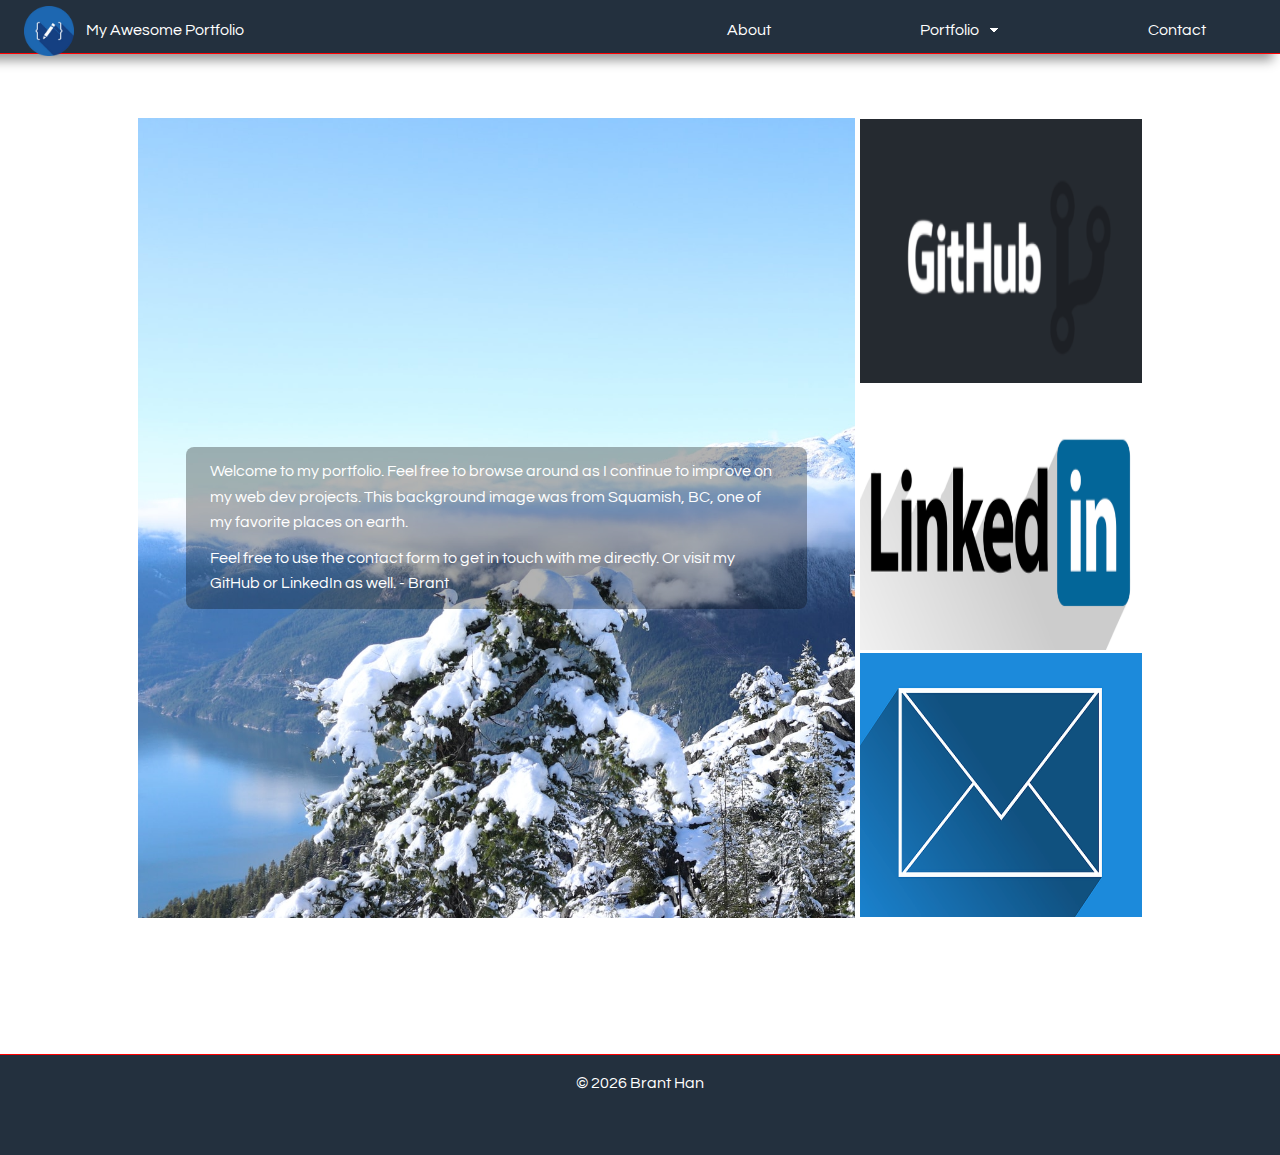
<file: index.html>
<!doctype html>

<html lang="en">
<head>
  <!-- Google tag (gtag.js) -->
<script async src="https://www.googletagmanager.com/gtag/js?id=G-DSYFLC7BNP"></script>
<script>
  window.dataLayer = window.dataLayer || [];
  function gtag(){dataLayer.push(arguments);}
  gtag('js', new Date());

  gtag('config', 'G-DSYFLC7BNP');
</script>
  <meta charset="utf-8">

  <title>My Awesome Portfolio</title>
  <meta name="description" content="The HTML5 Herald">
  <meta name="author" content="SitePoint">
  <link rel="stylesheet" type = "text/css" href="./assets/css/reset.css">
  <link rel="stylesheet" type = "text/css" href="./assets/css/style.css">
<link rel="preconnect" href="https://fonts.gstatic.com">
<link href="https://fonts.googleapis.com/css2?family=Questrial&display=swap" rel="stylesheet">
<script src="https://ajax.googleapis.com/ajax/libs/jquery/3.5.1/jquery.min.js"></script>

</head>

<body>
<nav>
      <div class="nav-center">
        <div class="left"><span><a href="index.html"><img alt="" style="margin-right:12px;position:relative;top:6px" src="./assets/images/code (2).png" width="50px"></a></span><a href="index.html" style="text-decoration:none"><h4 style="font-family: 'Questrial', sans-serif;">My Awesome Portfolio</h4></a></div>
        <div class="right"><ul class="nav-links">
          <li><a href="about.html" style="text-decoration:none;font-family: 'Questrial', sans-serif;">About</a></li>
          <div id="drop-port">
          <li><a href="#" id="portfolio" style="text-decoration:none;font-family: 'Questrial', sans-serif;">Portfolio</a><span><img alt="" style="margin-left:10px;" src="./assets/images/white-dropdown-small.png"></span></li>
          <div class="dropdown">
<ul class="no-bullets">
<li><a href="page1.html">Page 1</a></li>
<li><a href="page2.html">Page 2</a></li>
<li style="display:none;"><a href="page3.html">Page 3</li></a>
</ul>
</div>
</div>
<li><a href="contact.html" style="text-decoration:none;font-family: 'Questrial', sans-serif;">Contact</a></li>
        </ul>
</div>
      </div>
    </nav>
   <div class="wrapper">
<div class="mini-wrapper">
    <div class="lefty"><div id="instruc" style="display: block;">

    
<p style="line-height: 1.6;">Welcome to my portfolio. Feel free to browse around as I continue to improve on my web dev projects. This background image was from Squamish, BC, one of my favorite places on earth.</p>
    <p style="margin-top:10px;line-height: 1.6;">Feel free to use the contact form to get in touch with me directly. Or visit my GitHub or LinkedIn as well. - Brant</p>
    </div></div>
   <div class="righty">
    <div class="stacked"><a href="https://github.com/monsterreh2b" target="_blank"><img alt="" class="item1" height="100%" src="./assets/images/github.png" width="100%"></a></div>
    <div class="linked"><a href="https://www.linkedin.com/in/brant-han-76862a4" target="_blank"><img alt="" class="item1" height="100%" src="./assets/images/linkedin.png" width="100%"></a></div>
    <div class="email"><a href="./contact.html"><img alt="" class="item1" height="100%" src="./assets/images/email.png" width="100%"></a></div>
</div>
    
    </div>
</div>
    <div class="footer"><p class="footy">© <span id="year">2020</span> Brant Han</p>

  <!-- JS before /body -->
  <script>
  window.onload = function(){
var date = new Date().getFullYear();
document.getElementById("year").innerHTML = date;
}
  </script></div>
  <script src="./script/app.js"></script>
</body>
</html>
</file>
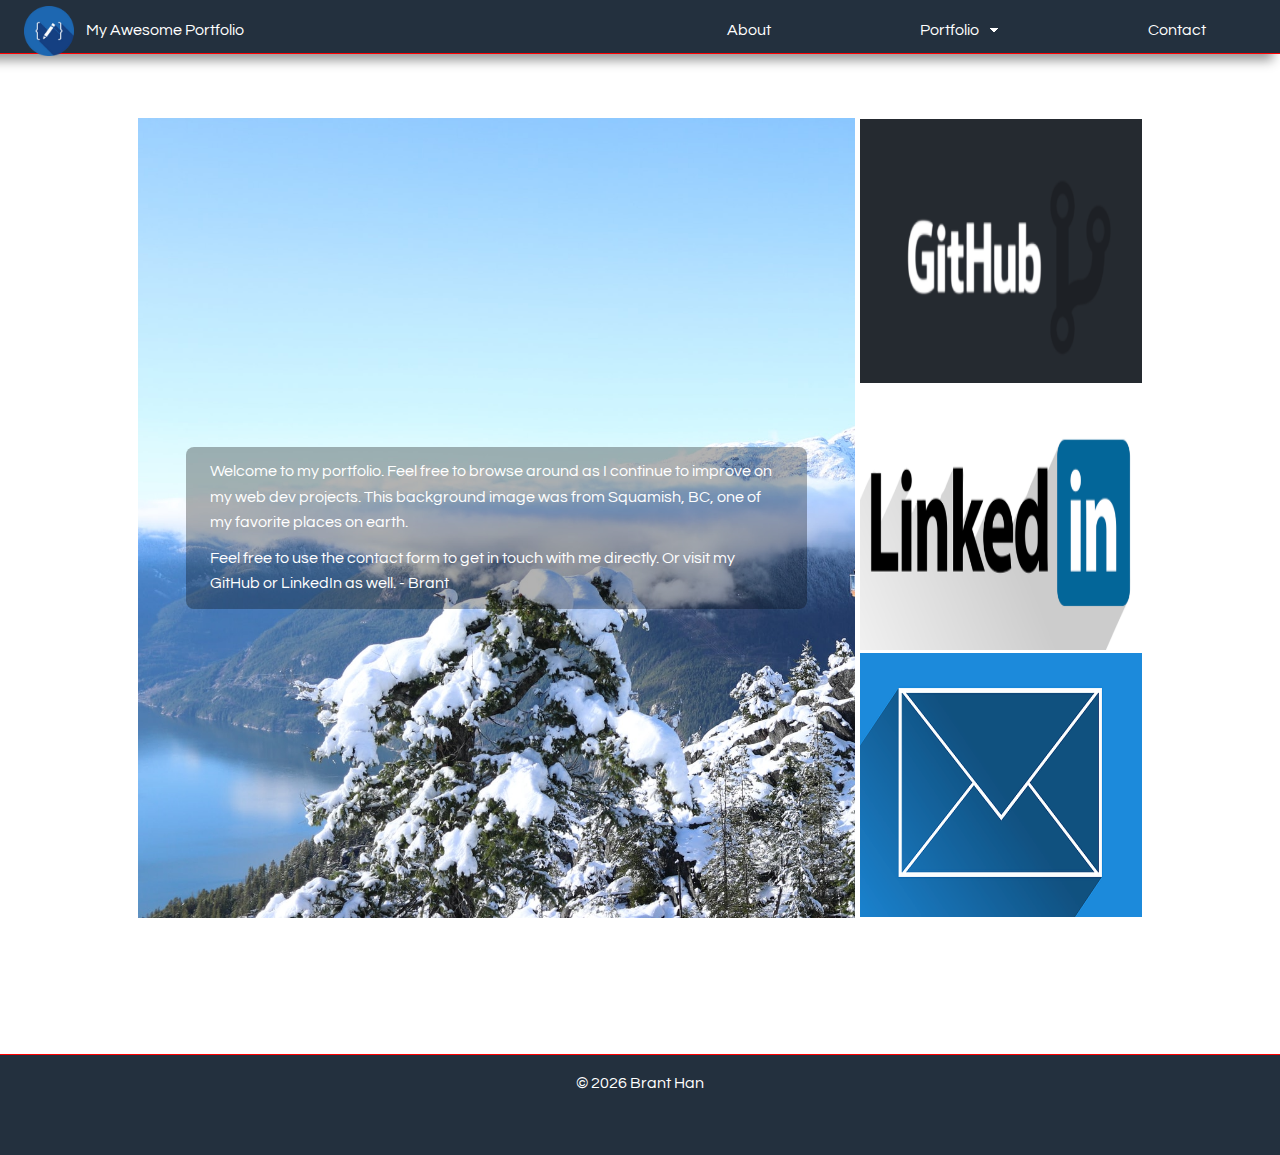
<file: about.html>
<!doctype html>

<html lang="en">
<head>
  <!-- Google tag (gtag.js) -->
<script async src="https://www.googletagmanager.com/gtag/js?id=G-DSYFLC7BNP"></script>
<script>
  window.dataLayer = window.dataLayer || [];
  function gtag(){dataLayer.push(arguments);}
  gtag('js', new Date());

  gtag('config', 'G-DSYFLC7BNP');
</script>
  <meta charset="utf-8">

  <title>My Awesome Portfolio</title>
  <meta name="description" content="The HTML5 Herald">
  <meta name="author" content="SitePoint">
  <link rel="stylesheet" type = "text/css" href="./assets/css/reset.css">
  <link rel="stylesheet" type = "text/css" href="./assets/css/style.css">
<link rel="preconnect" href="https://fonts.gstatic.com">
<link href="https://fonts.googleapis.com/css2?family=Questrial&display=swap" rel="stylesheet">
<script src="https://ajax.googleapis.com/ajax/libs/jquery/3.5.1/jquery.min.js"></script>

</head>

<body>
<nav>
      <div class="nav-center">
        <div class="left"><span><a href="index.html"><img alt="" style="margin-right:12px;position:relative;top:6px" src="./assets/images/code (2).png" width="50px"></a></span><a href="index.html" style="text-decoration:none"><h4 style="font-family: 'Questrial', sans-serif;">My Awesome Portfolio</h4></a></div>
        <div class="right"><ul class="nav-links">
          <li><a href="about.html" style="text-decoration:none;font-family: 'Questrial', sans-serif;">About</a></li>
          <div id="drop-port">
          <li><a href="#" id="portfolio" style="text-decoration:none;font-family: 'Questrial', sans-serif;">Portfolio</a><span><img alt="" style="margin-left:10px;" src="./assets/images/white-dropdown-small.png"></span></li>
          <div class="dropdown">
<ul class="no-bullets">
<li><a href="page1.html">Page 1</a></li>
<li><a href="page2.html">Page 2</a></li>
<li style="display:none;"><a href="page3.html">Page 3</li></a>
</ul>
</div>
</div>
<li><a href="contact.html" style="text-decoration:none;font-family: 'Questrial', sans-serif;">Contact</a></li>
        </ul>
</div>
      </div>
    </nav>
    <div class="wrapper">
<div class="mini-wrapper">
    <div class="lefty"><div id="instruc" style="display: block;">

    
<p style="line-height: 1.6;">Welcome to my portfolio. Feel free to browse around as I continue to improve on my web dev projects. This background image was from Squamish, BC, one of my favorite places on earth.</p>
    <p style="margin-top:10px;line-height: 1.6;">Feel free to use the contact form to get in touch with me directly. Or visit my GitHub or LinkedIn as well. - Brant</p>
    </div></div>
    <div class="righty">
    <div class="stacked"><a href="https://github.com/monsterreh2b" target="_blank"><img alt="" class="item1" height="100%" src="./assets/images/github.png" width="100%"></a></div>
    <div class="linked"><a href="https://www.linkedin.com/in/brant-han-76862a4" target="_blank"><img alt="" class="item1" height="100%" src="./assets/images/linkedin.png" width="100%"></a></div>
    <div class="email"><a href="./contact.html"><img alt="" class="item1" height="100%" src="./assets/images/email.png" width="100%"></a></div>
</div>
    </div>
</div>
    <div class="footer"><p class="footy">© <span id="year">2020</span> Brant Han</p>

  <!-- JS before /body -->
  <script>
  window.onload = function(){
var date = new Date().getFullYear();
document.getElementById("year").innerHTML = date;
}
  </script></div>
  <script src="./script/app.js"></script>
</body>
</html>
</file>
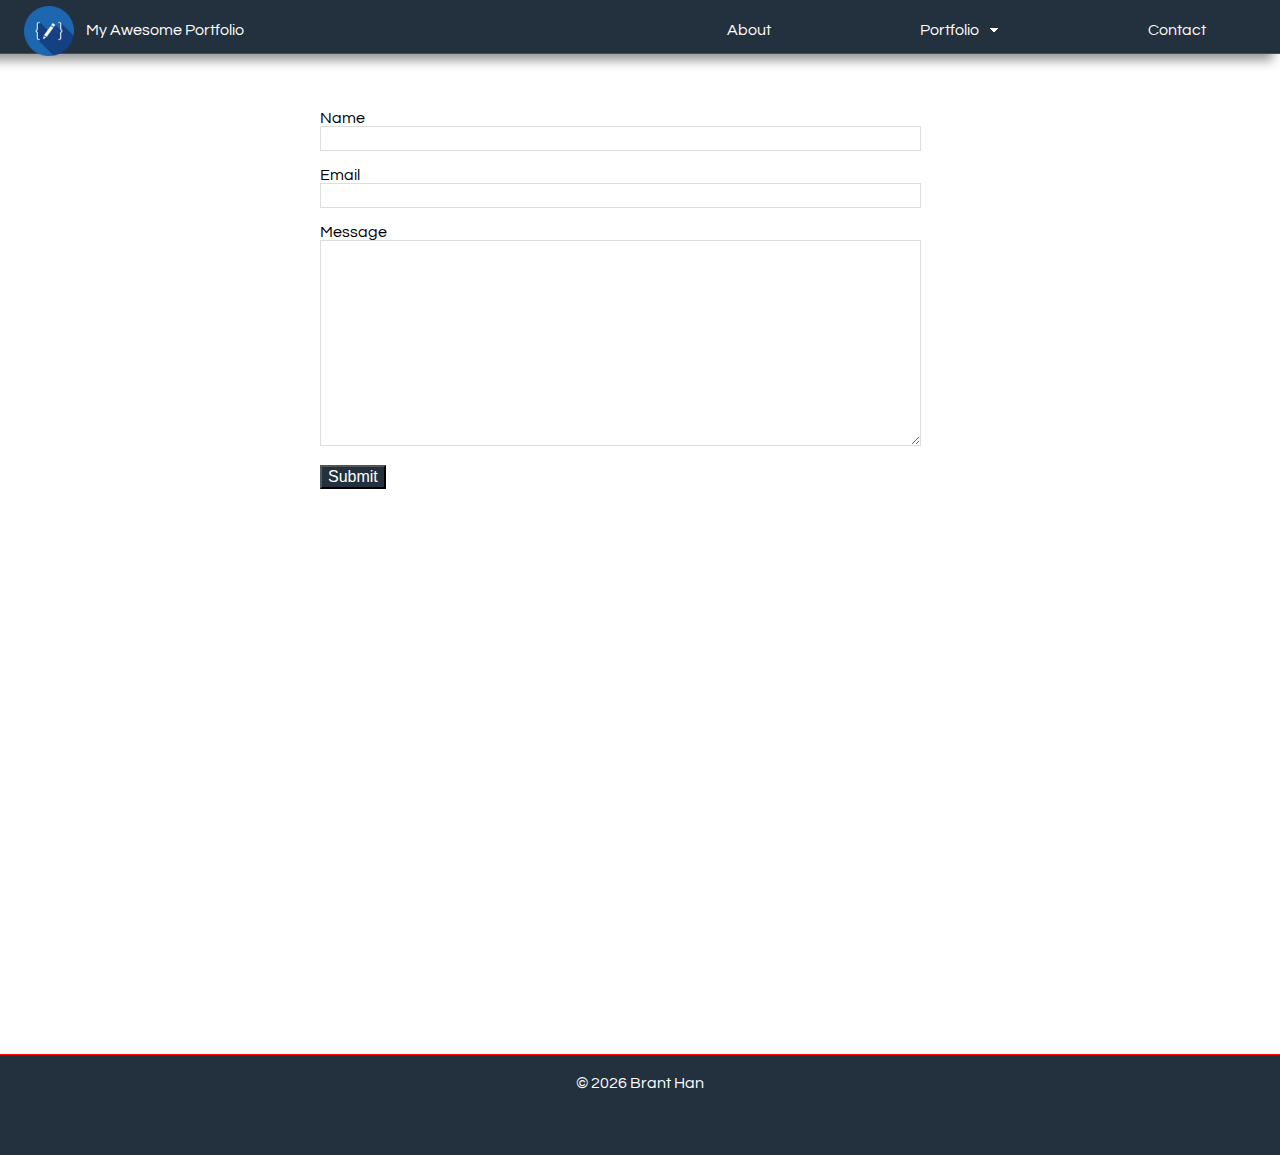
<file: contact.html>
<!doctype html>

<html lang="en">
<head>
  <!-- Google tag (gtag.js) -->
<script async src="https://www.googletagmanager.com/gtag/js?id=G-DSYFLC7BNP"></script>
<script>
  window.dataLayer = window.dataLayer || [];
  function gtag(){dataLayer.push(arguments);}
  gtag('js', new Date());

  gtag('config', 'G-DSYFLC7BNP');
</script>
  <meta charset="utf-8">

  <title>My Awesome Portfolio</title>
  <meta name="description" content="The HTML5 Herald">
  <meta name="author" content="SitePoint">
  <link rel="stylesheet" type = "text/css" href="./assets/css/reset.css">
  <link rel="stylesheet" type = "text/css" href="./assets/css/style.css">
<link rel="preconnect" href="https://fonts.gstatic.com">
<link href="https://fonts.googleapis.com/css2?family=Questrial&display=swap" rel="stylesheet">
<script src="https://ajax.googleapis.com/ajax/libs/jquery/3.5.1/jquery.min.js"></script>

</head>

<body>
<nav>
      <div class="nav-center">
        <div class="left"><span><a href="index.html"><img alt="" style="margin-right:12px;position:relative;top:6px" src="./assets/images/code (2).png" width="50px"></a></span><a href="index.html" style="text-decoration:none"><h4 style="font-family: 'Questrial', sans-serif;">My Awesome Portfolio</h4></a></div>
        <div class="right"><ul class="nav-links">
          <li><a href="about.html" style="text-decoration:none;font-family: 'Questrial', sans-serif;">About</a></li>
          <div id="drop-port">
          <li><a href="#" id="portfolio" style="text-decoration:none;font-family: 'Questrial', sans-serif;">Portfolio</a><span><img alt="" style="margin-left:10px;" src="./assets/images/white-dropdown-small.png"></span></li>
          <div class="dropdown">
<ul class="no-bullets">
<li><a href="page1.html">Page 1</a></li>
<li><a href="page2.html">Page 2</a></li>
<li style="display:none;"><a href="page3.html">Page 3</li></a>
</ul>
</div>
</div>
<li><a href="contact.html" style="text-decoration:none;font-family: 'Questrial', sans-serif;">Contact</a></li>
        </ul>
</div>
      </div>
    </nav>
    <div class="wrapper">
   <div class="contact" style="margin-top:40px;"><form action="https://formspree.io/f/xwkwryqd" method="POST">
					<br>
					 Name<br>
					 <input type="text" name=“name” value=""><br><br>
					 Email<br>
					 <input type="email" name="email" value=""><br><br>
					 Message<br>
					 <textarea name="comment" id="message" rows="10"></textarea><br><br>
					 <input type="submit" value="Submit">
    </form></div></div>
    <div class="footer"><p class="footy">© <span id="year">2020</span> Brant Han</p>

  <!-- JS before /body -->
  <script>
  window.onload = function(){
var date = new Date().getFullYear();
document.getElementById("year").innerHTML = date;
}
  </script></div>
  <script src="./script/app.js"></script>
</body>
</html>
</file>
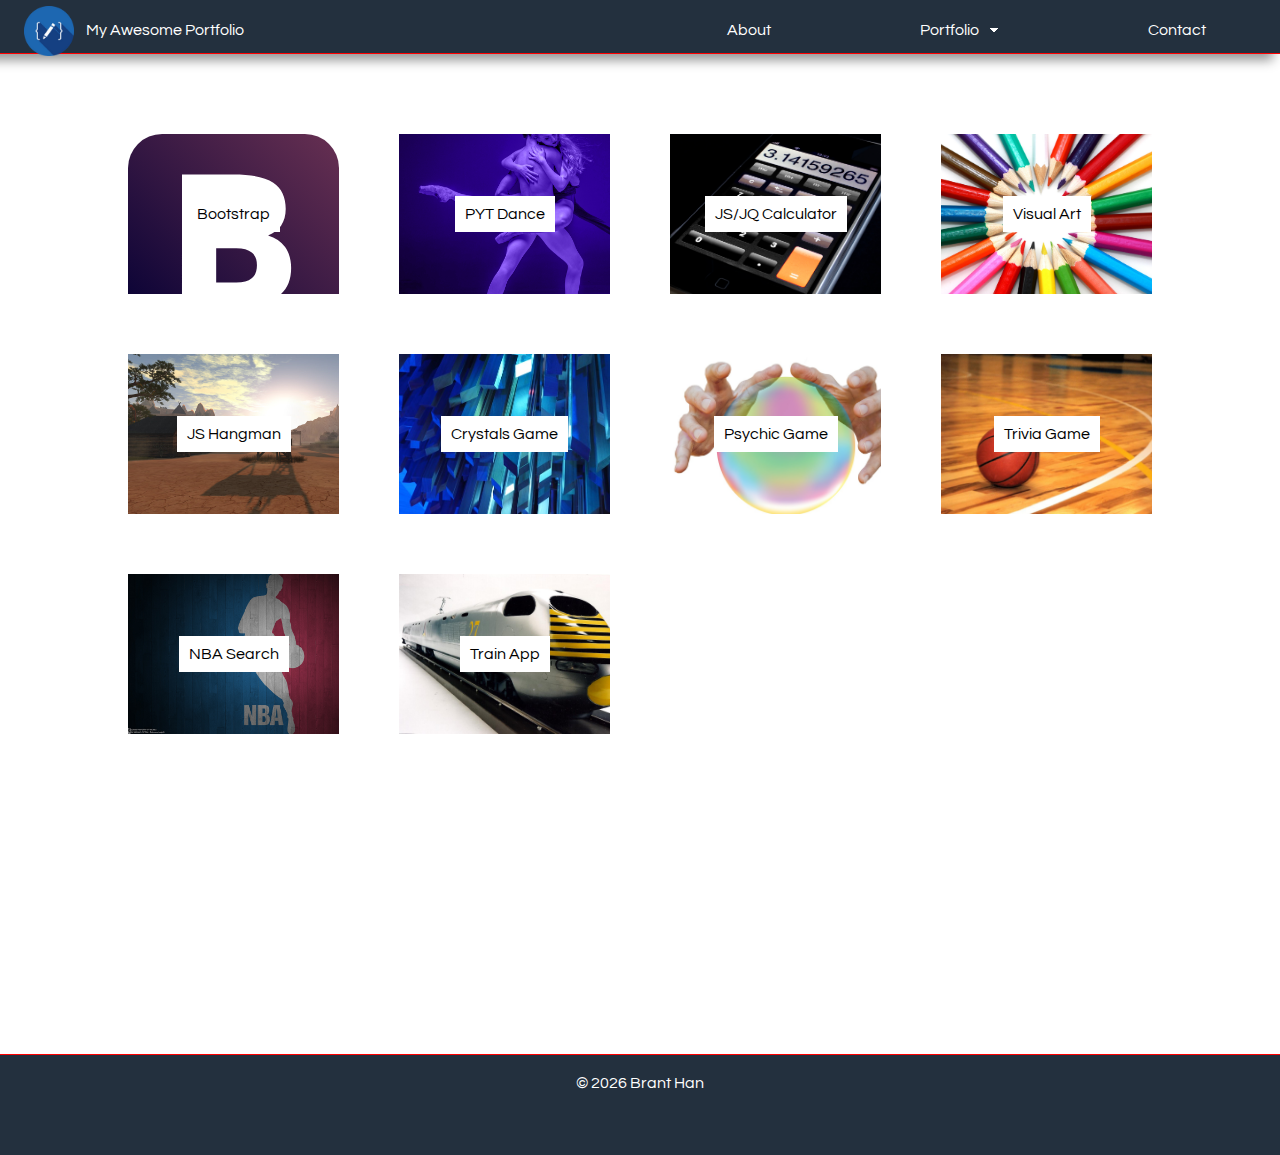
<file: page1.html>
﻿<!doctype html>

<html lang="en">
<head>
  <!-- Google tag (gtag.js) -->
<script async src="https://www.googletagmanager.com/gtag/js?id=G-DSYFLC7BNP"></script>
<script>
  window.dataLayer = window.dataLayer || [];
  function gtag(){dataLayer.push(arguments);}
  gtag('js', new Date());

  gtag('config', 'G-DSYFLC7BNP');
</script>
  <meta charset="utf-8">

  <title>My Awesome Portfolio</title>
  <meta name="description" content="The HTML5 Herald">
  <meta name="author" content="SitePoint">
  <link rel="stylesheet" type = "text/css" href="./assets/css/reset.css">
  <link rel="stylesheet" type = "text/css" href="./assets/css/style.css">
<link rel="preconnect" href="https://fonts.gstatic.com">
<link href="https://fonts.googleapis.com/css2?family=Questrial&display=swap" rel="stylesheet">
<script src="https://ajax.googleapis.com/ajax/libs/jquery/3.5.1/jquery.min.js"></script>

</head>

<body>
<nav>
      <div class="nav-center">
        <div class="left"><span><a href="index.html"><img alt="" style="margin-right:12px;position:relative;top:6px" src="./assets/images/code (2).png" width="50px"></a></span><a href="index.html" style="text-decoration:none"><h4 style="font-family: 'Questrial', sans-serif;">My Awesome Portfolio</h4></a></div>
        <div class="right"><ul class="nav-links">
          <li><a href="about.html" style="text-decoration:none;font-family: 'Questrial', sans-serif;">About</a></li>
          <div id="drop-port">
          <li><a href="#" id="portfolio" style="text-decoration:none;font-family: 'Questrial', sans-serif;">Portfolio</a><span><img alt="" style="margin-left:10px;" src="./assets/images/white-dropdown-small.png"></span></li>
          <div class="dropdown">
<ul class="no-bullets">
<li><a href="page1.html">Page 1</a></li>
<li><a href="page2.html">Page 2</a></li>
<li style="display:none;"><a href="page3.html">Page 3</a></li>
</ul>
</div>
</div>
<li><a href="contact.html" style="text-decoration:none;font-family: 'Questrial', sans-serif;">Contact</a></li>
        </ul>
</div>
      </div>
    </nav>
    <div class="wrapper">
    <div class="container margin-top-20">
<div class="item1" id="hangman" onclick="window.open('https://monsterreh2b.github.io/Bootstrap-Portfolio/', '_blank')"><h2>Bootstrap</h2></div>
<div class="item1" id="rpg" onclick="window.open('https://monsterreh2b.github.io/PYTDance/', '_blank')"><h2>PYT Dance</h2></div>
<div class="item1" id="calc" onclick="window.open('https://monsterreh2b.github.io/calculator/', '_blank')"><h2>JS/JQ Calculator</h2></div>
<div class="item1" id="rutgers" onclick="window.open('https://www.behance.net/bpxp2d0a', '_blank')"><h2>Visual Art</h2></div>
<div class="item1" id="rock-paper" onclick="window.open('https://monsterreh2b.github.io/hangman2/', '_blank')"><h2>JS Hangman</h2></div>
<div class="item1" id="crystal" onclick="window.open('https://monsterreh2b.github.io/week-4-game/', '_blank')"><h2>Crystals Game</h2></div>
    <div class="item1" id="psychic" onclick="window.open('https://monsterreh2b.github.io/Psychic-Game/', '_blank')"><h2>Psychic Game</h2></div>
<div class="item1" id="basketball" onclick="window.open('https://monsterreh2b.github.io/TriviaGame/', '_blank')"><h2>Trivia Game</h2></div>
<div class="item1" id="nba" onclick="window.open('https://monsterreh2b.github.io/GifTastic/', '_blank')"><h2>NBA Search</h2></div>
    <div class="item1" id="train" onclick="window.open('https://monsterreh2b.github.io/week7/', '_blank')"><h2>Train App</h2></div>
</div>
</div>
<div class="footer"><p class="footy">© <span id="year">2022</span> Brant Han</p>

  <!-- JS before /body -->
  <script>
  window.onload = function(){
var date = new Date().getFullYear();
document.getElementById("year").innerHTML = date;
}
  </script></div>
  <script src="./script/app.js"></script>
<!-- Code injected by live-server -->
<script>
	// <![CDATA[  <-- For SVG support
	if ('WebSocket' in window) {
		(function () {
			function refreshCSS() {
				var sheets = [].slice.call(document.getElementsByTagName("link"));
				var head = document.getElementsByTagName("head")[0];
				for (var i = 0; i < sheets.length; ++i) {
					var elem = sheets[i];
					var parent = elem.parentElement || head;
					parent.removeChild(elem);
					var rel = elem.rel;
					if (elem.href && typeof rel != "string" || rel.length == 0 || rel.toLowerCase() == "stylesheet") {
						var url = elem.href.replace(/(&|\?)_cacheOverride=\d+/, '');
						elem.href = url + (url.indexOf('?') >= 0 ? '&' : '?') + '_cacheOverride=' + (new Date().valueOf());
					}
					parent.appendChild(elem);
				}
			}
			var protocol = window.location.protocol === 'http:' ? 'ws://' : 'wss://';
			var address = protocol + window.location.host + window.location.pathname + '/ws';
			var socket = new WebSocket(address);
			socket.onmessage = function (msg) {
				if (msg.data == 'reload') window.location.reload();
				else if (msg.data == 'refreshcss') refreshCSS();
			};
			if (sessionStorage && !sessionStorage.getItem('IsThisFirstTime_Log_From_LiveServer')) {
				console.log('Live reload enabled.');
				sessionStorage.setItem('IsThisFirstTime_Log_From_LiveServer', true);
			}
		})();
	}
	else {
		console.error('Upgrade your browser. This Browser is NOT supported WebSocket for Live-Reloading.');
	}
	// ]]>
</script>

</body>
</html>
</file>
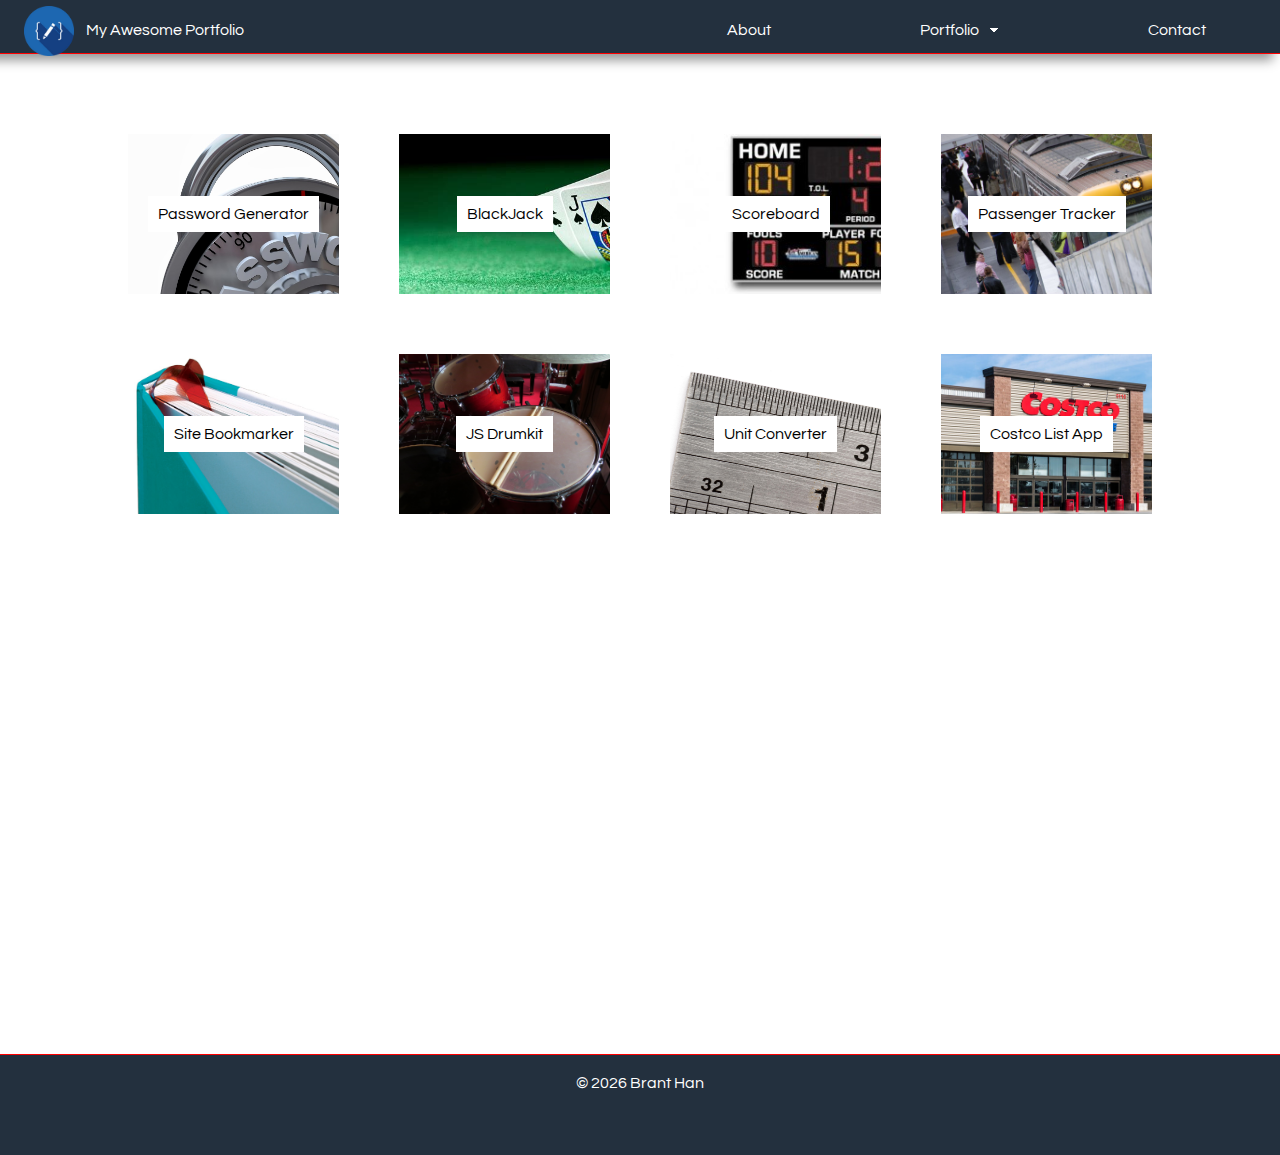
<file: page2.html>
<!doctype html>

<html lang="en">
<head>
  <!-- Google tag (gtag.js) -->
<script async src="https://www.googletagmanager.com/gtag/js?id=G-DSYFLC7BNP"></script>
<script>
  window.dataLayer = window.dataLayer || [];
  function gtag(){dataLayer.push(arguments);}
  gtag('js', new Date());

  gtag('config', 'G-DSYFLC7BNP');
</script>
  <meta charset="utf-8">

  <title>My Awesome Portfolio</title>
  <meta name="description" content="The HTML5 Herald">
  <meta name="author" content="SitePoint">
  <link rel="stylesheet" type = "text/css" href="./assets/css/reset.css">
  <link rel="stylesheet" type = "text/css" href="./assets/css/style.css">
<link rel="preconnect" href="https://fonts.gstatic.com">
<link href="https://fonts.googleapis.com/css2?family=Questrial&display=swap" rel="stylesheet">
<script src="https://ajax.googleapis.com/ajax/libs/jquery/3.5.1/jquery.min.js"></script>

</head>

<body>
<nav>
      <div class="nav-center">
        <div class="left"><span><a href="index.html"><img alt="" style="margin-right:12px;position:relative;top:6px" src="./assets/images/code (2).png" width="50px"></a></span><a href="index.html" style="text-decoration:none"><h4 style="font-family: 'Questrial', sans-serif;">My Awesome Portfolio</h4></a></div>
        <div class="right"><ul class="nav-links">
          <li><a href="about.html" style="text-decoration:none;font-family: 'Questrial', sans-serif;">About</a></li>
          <div id="drop-port">
          <li><a href="#" id="portfolio" style="text-decoration:none;font-family: 'Questrial', sans-serif;">Portfolio</a><span><img alt="" style="margin-left:10px;" src="./assets/images/white-dropdown-small.png"></span></li>
          <div class="dropdown">
<ul class="no-bullets">
<li><a href="page1.html">Page 1</a></li>
<li><a href="page2.html">Page 2</a></li>
<li style="display:none;"><a href="page3.html">Page 3</a></li>
</ul>
</div>
</div>
<li><a href="contact.html" style="text-decoration:none;font-family: 'Questrial', sans-serif;">Contact</a></li>
        </ul>
</div>
      </div>
    </nav>

    <div class="wrapper">
    <div class="container margin-top-20">
<div class="item1" id="password" onclick="window.open('https://monsterreh2b.github.io/password-generator/', '_blank')"><h2>Password Generator</h2></div>
<div class="item1" id="blackjack" onclick="window.open('https://monsterreh2b.github.io/blackjack/', '_blank')"><h2>BlackJack</h2></div>
<div class="item1" id="scoreboard" onclick="window.open('https://monsterreh2b.github.io/scoreboard/', '_blank')"><h2>Scoreboard</h2></div><div class="item1" id="passenger" onclick="window.open('https://monsterreh2b.github.io/passenger-tracker/', '_blank')"><h2>Passenger Tracker</h2></div><div class="item1" id="bookmarker" onclick="window.open('https://monsterreh2b.github.io/site-bookmarker/', '_blank')"><h2>Site Bookmarker</h2></div><div class="item1" id="drumkit" onclick="window.open('https://monsterreh2b.github.io/JS-DrumKit/', '_blank')"><h2>JS Drumkit</h2></div><div class="item1" id="unit" onclick="window.open('https://monsterreh2b.github.io/unit-converter/', '_blank')"><h2>Unit Converter</h2></div>
<div class="item1" id="costco" onclick="window.open('https://monsterreh2b.github.io/costco-list-app/', '_blank')"><h2>Costco List App</h2></div>
</div>
</div>
<div class="footer"><p class="footy">© <span id="year">2022</span> Brant Han</p>

  <!-- JS before /body -->
  <script>
  window.onload = function(){
var date = new Date().getFullYear();
document.getElementById("year").innerHTML = date;
}
  </script></div>
  <script src="./script/app.js"></script>
<!-- Code injected by live-server -->
<script>
	// <![CDATA[  <-- For SVG support
	if ('WebSocket' in window) {
		(function () {
			function refreshCSS() {
				var sheets = [].slice.call(document.getElementsByTagName("link"));
				var head = document.getElementsByTagName("head")[0];
				for (var i = 0; i < sheets.length; ++i) {
					var elem = sheets[i];
					var parent = elem.parentElement || head;
					parent.removeChild(elem);
					var rel = elem.rel;
					if (elem.href && typeof rel != "string" || rel.length == 0 || rel.toLowerCase() == "stylesheet") {
						var url = elem.href.replace(/(&|\?)_cacheOverride=\d+/, '');
						elem.href = url + (url.indexOf('?') >= 0 ? '&' : '?') + '_cacheOverride=' + (new Date().valueOf());
					}
					parent.appendChild(elem);
				}
			}
			var protocol = window.location.protocol === 'http:' ? 'ws://' : 'wss://';
			var address = protocol + window.location.host + window.location.pathname + '/ws';
			var socket = new WebSocket(address);
			socket.onmessage = function (msg) {
				if (msg.data == 'reload') window.location.reload();
				else if (msg.data == 'refreshcss') refreshCSS();
			};
			if (sessionStorage && !sessionStorage.getItem('IsThisFirstTime_Log_From_LiveServer')) {
				console.log('Live reload enabled.');
				sessionStorage.setItem('IsThisFirstTime_Log_From_LiveServer', true);
			}
		})();
	}
	else {
		console.error('Upgrade your browser. This Browser is NOT supported WebSocket for Live-Reloading.');
	}
	// ]]>
</script>

<!-- Code injected by live-server -->
<script>
	// <![CDATA[  <-- For SVG support
	if ('WebSocket' in window) {
		(function () {
			function refreshCSS() {
				var sheets = [].slice.call(document.getElementsByTagName("link"));
				var head = document.getElementsByTagName("head")[0];
				for (var i = 0; i < sheets.length; ++i) {
					var elem = sheets[i];
					var parent = elem.parentElement || head;
					parent.removeChild(elem);
					var rel = elem.rel;
					if (elem.href && typeof rel != "string" || rel.length == 0 || rel.toLowerCase() == "stylesheet") {
						var url = elem.href.replace(/(&|\?)_cacheOverride=\d+/, '');
						elem.href = url + (url.indexOf('?') >= 0 ? '&' : '?') + '_cacheOverride=' + (new Date().valueOf());
					}
					parent.appendChild(elem);
				}
			}
			var protocol = window.location.protocol === 'http:' ? 'ws://' : 'wss://';
			var address = protocol + window.location.host + window.location.pathname + '/ws';
			var socket = new WebSocket(address);
			socket.onmessage = function (msg) {
				if (msg.data == 'reload') window.location.reload();
				else if (msg.data == 'refreshcss') refreshCSS();
			};
			if (sessionStorage && !sessionStorage.getItem('IsThisFirstTime_Log_From_LiveServer')) {
				console.log('Live reload enabled.');
				sessionStorage.setItem('IsThisFirstTime_Log_From_LiveServer', true);
			}
		})();
	}
	else {
		console.error('Upgrade your browser. This Browser is NOT supported WebSocket for Live-Reloading.');
	}
	// ]]>
</script>

<!-- Code injected by live-server -->
<script>
	// <![CDATA[  <-- For SVG support
	if ('WebSocket' in window) {
		(function () {
			function refreshCSS() {
				var sheets = [].slice.call(document.getElementsByTagName("link"));
				var head = document.getElementsByTagName("head")[0];
				for (var i = 0; i < sheets.length; ++i) {
					var elem = sheets[i];
					var parent = elem.parentElement || head;
					parent.removeChild(elem);
					var rel = elem.rel;
					if (elem.href && typeof rel != "string" || rel.length == 0 || rel.toLowerCase() == "stylesheet") {
						var url = elem.href.replace(/(&|\?)_cacheOverride=\d+/, '');
						elem.href = url + (url.indexOf('?') >= 0 ? '&' : '?') + '_cacheOverride=' + (new Date().valueOf());
					}
					parent.appendChild(elem);
				}
			}
			var protocol = window.location.protocol === 'http:' ? 'ws://' : 'wss://';
			var address = protocol + window.location.host + window.location.pathname + '/ws';
			var socket = new WebSocket(address);
			socket.onmessage = function (msg) {
				if (msg.data == 'reload') window.location.reload();
				else if (msg.data == 'refreshcss') refreshCSS();
			};
			if (sessionStorage && !sessionStorage.getItem('IsThisFirstTime_Log_From_LiveServer')) {
				console.log('Live reload enabled.');
				sessionStorage.setItem('IsThisFirstTime_Log_From_LiveServer', true);
			}
		})();
	}
	else {
		console.error('Upgrade your browser. This Browser is NOT supported WebSocket for Live-Reloading.');
	}
	// ]]>
</script>

<!-- Code injected by live-server -->
<script>
	// <![CDATA[  <-- For SVG support
	if ('WebSocket' in window) {
		(function () {
			function refreshCSS() {
				var sheets = [].slice.call(document.getElementsByTagName("link"));
				var head = document.getElementsByTagName("head")[0];
				for (var i = 0; i < sheets.length; ++i) {
					var elem = sheets[i];
					var parent = elem.parentElement || head;
					parent.removeChild(elem);
					var rel = elem.rel;
					if (elem.href && typeof rel != "string" || rel.length == 0 || rel.toLowerCase() == "stylesheet") {
						var url = elem.href.replace(/(&|\?)_cacheOverride=\d+/, '');
						elem.href = url + (url.indexOf('?') >= 0 ? '&' : '?') + '_cacheOverride=' + (new Date().valueOf());
					}
					parent.appendChild(elem);
				}
			}
			var protocol = window.location.protocol === 'http:' ? 'ws://' : 'wss://';
			var address = protocol + window.location.host + window.location.pathname + '/ws';
			var socket = new WebSocket(address);
			socket.onmessage = function (msg) {
				if (msg.data == 'reload') window.location.reload();
				else if (msg.data == 'refreshcss') refreshCSS();
			};
			if (sessionStorage && !sessionStorage.getItem('IsThisFirstTime_Log_From_LiveServer')) {
				console.log('Live reload enabled.');
				sessionStorage.setItem('IsThisFirstTime_Log_From_LiveServer', true);
			}
		})();
	}
	else {
		console.error('Upgrade your browser. This Browser is NOT supported WebSocket for Live-Reloading.');
	}
	// ]]>
</script>

<!-- Code injected by live-server -->
<script>
	// <![CDATA[  <-- For SVG support
	if ('WebSocket' in window) {
		(function () {
			function refreshCSS() {
				var sheets = [].slice.call(document.getElementsByTagName("link"));
				var head = document.getElementsByTagName("head")[0];
				for (var i = 0; i < sheets.length; ++i) {
					var elem = sheets[i];
					var parent = elem.parentElement || head;
					parent.removeChild(elem);
					var rel = elem.rel;
					if (elem.href && typeof rel != "string" || rel.length == 0 || rel.toLowerCase() == "stylesheet") {
						var url = elem.href.replace(/(&|\?)_cacheOverride=\d+/, '');
						elem.href = url + (url.indexOf('?') >= 0 ? '&' : '?') + '_cacheOverride=' + (new Date().valueOf());
					}
					parent.appendChild(elem);
				}
			}
			var protocol = window.location.protocol === 'http:' ? 'ws://' : 'wss://';
			var address = protocol + window.location.host + window.location.pathname + '/ws';
			var socket = new WebSocket(address);
			socket.onmessage = function (msg) {
				if (msg.data == 'reload') window.location.reload();
				else if (msg.data == 'refreshcss') refreshCSS();
			};
			if (sessionStorage && !sessionStorage.getItem('IsThisFirstTime_Log_From_LiveServer')) {
				console.log('Live reload enabled.');
				sessionStorage.setItem('IsThisFirstTime_Log_From_LiveServer', true);
			}
		})();
	}
	else {
		console.error('Upgrade your browser. This Browser is NOT supported WebSocket for Live-Reloading.');
	}
	// ]]>
</script>

<!-- Code injected by live-server -->
<script>
	// <![CDATA[  <-- For SVG support
	if ('WebSocket' in window) {
		(function () {
			function refreshCSS() {
				var sheets = [].slice.call(document.getElementsByTagName("link"));
				var head = document.getElementsByTagName("head")[0];
				for (var i = 0; i < sheets.length; ++i) {
					var elem = sheets[i];
					var parent = elem.parentElement || head;
					parent.removeChild(elem);
					var rel = elem.rel;
					if (elem.href && typeof rel != "string" || rel.length == 0 || rel.toLowerCase() == "stylesheet") {
						var url = elem.href.replace(/(&|\?)_cacheOverride=\d+/, '');
						elem.href = url + (url.indexOf('?') >= 0 ? '&' : '?') + '_cacheOverride=' + (new Date().valueOf());
					}
					parent.appendChild(elem);
				}
			}
			var protocol = window.location.protocol === 'http:' ? 'ws://' : 'wss://';
			var address = protocol + window.location.host + window.location.pathname + '/ws';
			var socket = new WebSocket(address);
			socket.onmessage = function (msg) {
				if (msg.data == 'reload') window.location.reload();
				else if (msg.data == 'refreshcss') refreshCSS();
			};
			if (sessionStorage && !sessionStorage.getItem('IsThisFirstTime_Log_From_LiveServer')) {
				console.log('Live reload enabled.');
				sessionStorage.setItem('IsThisFirstTime_Log_From_LiveServer', true);
			}
		})();
	}
	else {
		console.error('Upgrade your browser. This Browser is NOT supported WebSocket for Live-Reloading.');
	}
	// ]]>
</script>

</body>
</html>
</file>
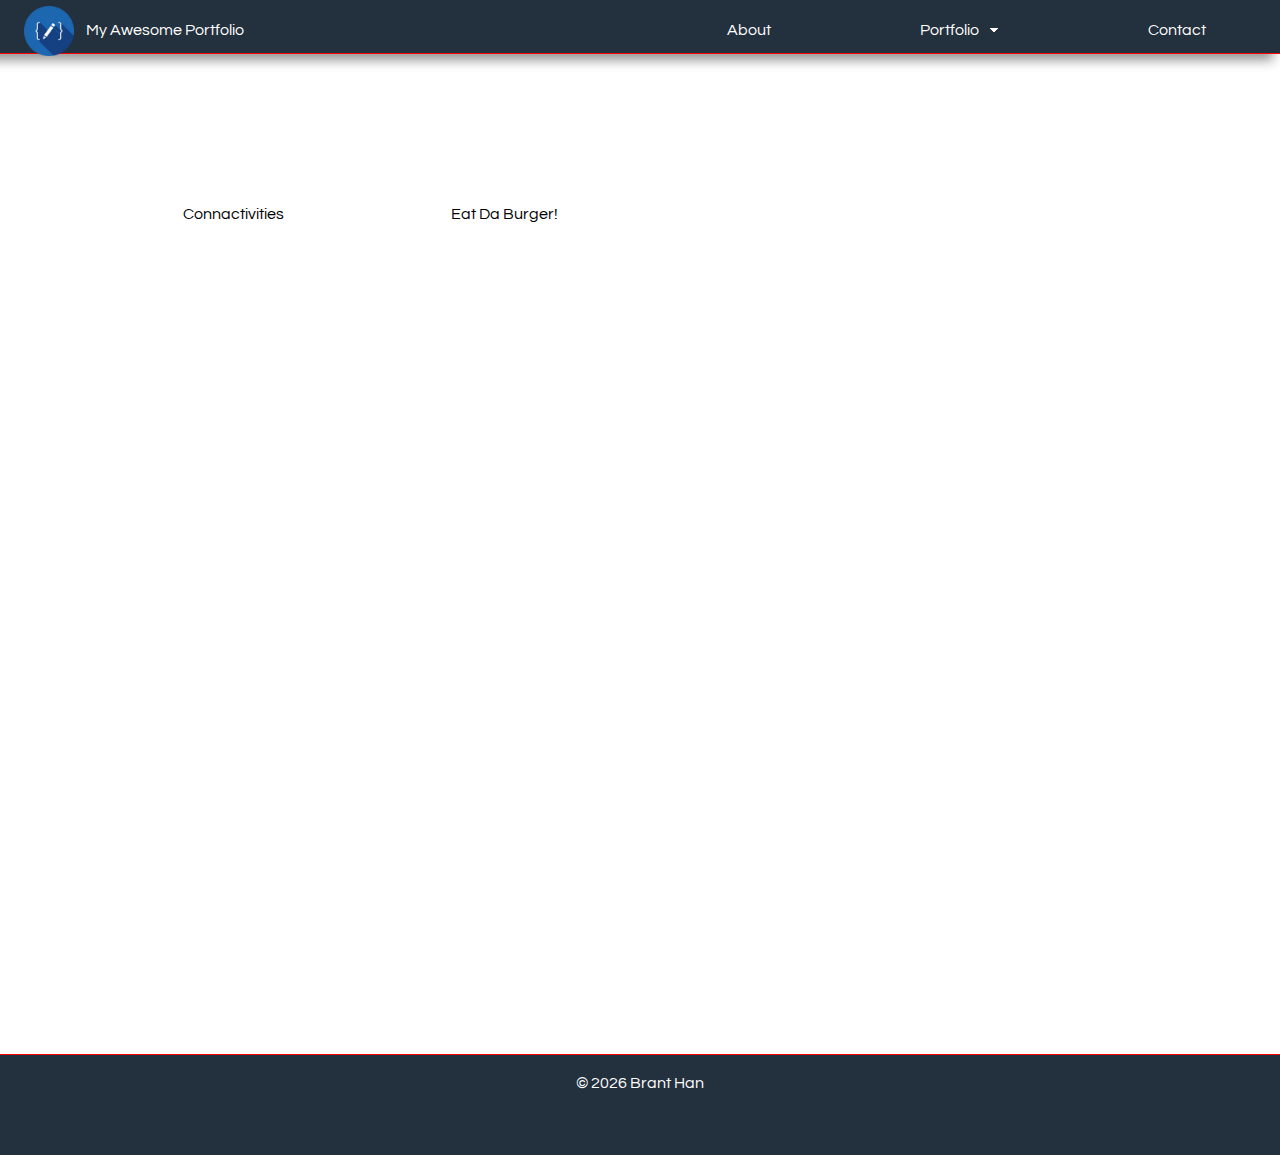
<file: page3.html>
<!doctype html>

<html lang="en">
<head>
  <!-- Google tag (gtag.js) -->
<script async src="https://www.googletagmanager.com/gtag/js?id=G-DSYFLC7BNP"></script>
<script>
  window.dataLayer = window.dataLayer || [];
  function gtag(){dataLayer.push(arguments);}
  gtag('js', new Date());

  gtag('config', 'G-DSYFLC7BNP');
</script>
  <meta charset="utf-8">

  <title>My Awesome Portfolio</title>
  <meta name="description" content="The HTML5 Herald">
  <meta name="author" content="SitePoint">
  <link rel="stylesheet" type = "text/css" href="./assets/css/reset.css">
  <link rel="stylesheet" type = "text/css" href="./assets/css/style.css">
<link rel="preconnect" href="https://fonts.gstatic.com">
<link href="https://fonts.googleapis.com/css2?family=Questrial&display=swap" rel="stylesheet">
<script src="https://ajax.googleapis.com/ajax/libs/jquery/3.5.1/jquery.min.js"></script>

</head>

<body>
<nav>
      <div class="nav-center">
        <div class="left"><span><a href="index.html"><img alt="" style="margin-right:12px;position:relative;top:6px" src="./assets/images/code (2).png" width="50px"></a></span><a href="index.html" style="text-decoration:none"><h4 style="font-family: 'Questrial', sans-serif;">My Awesome Portfolio</h4></a></div>
        <div class="right"><ul class="nav-links">
          <li><a href="about.html" style="text-decoration:none;font-family: 'Questrial', sans-serif;">About</a></li>
          <div id="drop-port">
          <li><a href="#" id="portfolio" style="text-decoration:none;font-family: 'Questrial', sans-serif;">Portfolio</a><span><img alt="" style="margin-left:10px;" src="./assets/images/white-dropdown-small.png"></span></li>
          <div class="dropdown">
<ul class="no-bullets">
<li><a href="page1.html">Page 1</a></li>
<li><a href="page2.html">Page 2</a></li>
<li><a href="page3.html">Page 3</li></a>
</ul>
</div>
</div>
<li><a href="contact.html" style="text-decoration:none;font-family: 'Questrial', sans-serif;">Contact</a></li>
        </ul>
</div>
      </div>
    </nav>

    <div class="wrapper">
    <div class="container margin-top-20">
<div class="item1" id="connactivities" onclick='window.location.href="https://voyage-chaise-82358.herokuapp.com/sign-in"'><h2>Connactivities</h2></div>
<div class="item1" id="burger" onclick='window.location.href="https://sleepy-taiga-23262.herokuapp.com/"'><h2>Eat Da Burger!</h2></div>
<!-- <div class="item1" id="nba" onclick='window.location.href="https://monsterreh2b.github.io/GifTastic/"'><h2>NBA Search</h2></div>
<div class="item1" id="train" onclick='window.location.href="https://monsterreh2b.github.io/week7/"'><h2>Train App</h2></div>
<div class="item1" id="getMeThere" onclick='window.location.href="https://lmschmitt.github.io/groupproject/"'><h2>Get Me There</h2></div>
<div class="item1" id="drumkit" onclick='window.location.href="https://monsterreh2b.github.io/JS-DrumKit/"'><h2>JS Drumkit</h2></div> -->
</div>
</div>
<div class="footer"><p class="footy">© <span id="year">2020</span> Brant Han</p>

  <!-- JS before /body -->
  <script>
  window.onload = function(){
var date = new Date().getFullYear();
document.getElementById("year").innerHTML = date;
}
  </script></div>
  <script src="./script/app.js"></script>
</body>
</html>
</file>
<file: assets/css/style.css>
/* nav h4, nav a {
    font-family: 'Questrial', sans-serif;
} */
body{
    font-family: 'Questrial', sans-serif;
}

nav {
    box-shadow: -12px 2px 11px 5px rgba(0,0,0,0.43);
}
.nav-center {
    display: flex;
    justify-content: center;
    background-color: #23303E;
}

.nav-center a, .nav-center ul {
    color: white;
}

.left {
    text-align: left;
    margin-left: 24px;
    display:flex;
}

.left, .right {
    width: 50%;
}

ul.nav-links {
    display: flex;
    justify-content: space-around;
    list-style-type: none;
    margin-top: 22px;
}

/* a.top-links {
    text-decoration: none;
} */
nav a {
    color: black;
}

nav a:hover {
    color: #FE9801;
}

.dropdown{
 display: none;
 position: absolute;
    left: 70%;
    line-height: 1.6;
    margin-top: 10px;
    background-color:#23303E;
    padding-left: 17px;
    padding-right: 17px;
}

ul.no-bullets {
    list-style-type: none;
}

ul.no-bullets a {
    text-decoration: none;
}

.left h4 {
    margin-top: 22px;
}


.header {
grid-column: 2 / -1;
background-color: green;
}

.menu {
grid-row: 1 / 3;
}

.content {
grid-column: 2 / -1;
}

.footer {
grid-column: 1 / -1;
}


.container {
    width: 80%;
    text-align: center;
    margin: 0 auto;
    display: grid;
    grid-gap: 60px;
    grid-template-columns: repeat(auto-fill, minmax(200px, 1fr));
    grid-template-rows: 160px 160px;
    grid-auto-rows: minmax(160px, auto);
}

.yellow {
    background-color: yellow;
}

.margin-top-20 {
    margin-top: 80px;
}

.item1:hover {
    box-shadow: 5px 5px 10px 10px rgba(0,0,0,0.25);
    cursor: pointer;
}
div#hangman {
    background: url(../images/Boostrap_logo.svg);
    background-repeat: no-repeat;
    /* background-size: 220px 164px; */
    background-size: cover;
    
}

div#rpg {
    background: url(../images/dancers-photo.png);
    background-repeat: no-repeat;
    /* background-size: 220px 164px; */
    background-size: cover;
   
}

div#calc {
    background: url(../images/3915942881_b941af9809_b.jpg);
    background-repeat: no-repeat;
    /* background-size: 220px 164px; */
    background-size: cover;

}

div#rutgers {
    background: url(../images/1-12313172492sOG.jpg);
    background-repeat: no-repeat;
    /* background-size: 220px 164px; */
    background-size: cover;
    
}

div#rock-paper {
    background: url(../images/28356818991_24b9d5246d_b.jpg);
    background-repeat: no-repeat;
    /* background-size: 220px 164px; */
    background-size: cover;
    
}

div#crystal {
    background: url(../images/crystal-881078_640.jpg);
    background-repeat: no-repeat;
    /* background-size: 220px 164px; */
    background-size: cover;
    
}

div#psychic {
    background: url(../images/fortune-telling-1989579_960_720.jpg);
    background-repeat: no-repeat;
    /* background-size: 220px 164px; */
    background-size: cover;
    
}

div#basketball {
    background: url(../images/7345d1088900a7e09bc2d552c161ed6b_basketball-court-wallpapers-hd-basketball-court-background-clipart_2000-1328.jpeg);
    background-repeat: no-repeat;
    /* background-size: 220px 164px; */
    background-size: cover;
    
}

div#nba {
    background: url(../images/9163118621_6383b11002_b.jpg);
    background-repeat: no-repeat;
    /* background-size: 220px 164px; */
    background-size: cover;
    
}

div#train {
    background: url(../images/data4.jpg);
    background-repeat: no-repeat;
    /* background-size: 220px 164px; */
    background-size: cover;
    
}

div#loremIpsum {
    background: url(../images/lorem-ipsum.jpg);
    background-repeat: no-repeat;
    /* background-size: 220px 164px; */
    background-size: cover;
    
}

div#drumkit {
    background: url(../images/drumz.jpg);
    background-repeat: no-repeat;
    /* background-size: 220px 164px; */
    background-size: cover;
    
}

div#unit {
    background: url(../images/engineering_ruler-min.jpg);
    background-repeat: no-repeat;
    /* background-size: 220px 164px; */
    background-size: cover;
}

div#costco {
    background: url(../images/360_F_448550234_boBAtYIx3GlNkBh5aiYbG2XT0s6D9p45.jpg);
    background-repeat: no-repeat;
    /* background-size: 220px 164px; */
    background-size: cover;
}

div#password {
    background: url(../images/password-generator.jpg);
    background-repeat: no-repeat;
    /* background-size: 220px 164px; */
    background-size: cover;
    
}

div#blackjack {
    background: url(../images/blackjack.jpg);
    background-repeat: no-repeat;
    /* background-size: 220px 164px; */
    background-size: cover;
    
}

div#scoreboard {
    background: url(../images/scoreboard.jpg);
    background-repeat: no-repeat;
    /* background-size: 220px 164px; */
    background-size: cover;

}

div#passenger {
    background: url(../images/passengers.jpg);
    background-repeat: no-repeat;
    /* background-size: 220px 164px; */
    background-size: cover;

}

div#bookmarker {
    background: url(../images/bookmarker.jpg);
    background-repeat: no-repeat;
    /* background-size: 220px 164px; */
    background-size: cover;

}

.item1, div#hangman, div#rpg, div#calc, div#rutgers, div#rock-paper, div#crystal, div#psychic, div#basketball, div#nba, div#train, div#loremIpsum, div#drumkit, div#connactivities, div#burger, div#blackjack, div#scoreboard, div#unit, div#costco {
    display: flex;
    align-items: center;
    justify-content: center;
}

.item1 h2 {
    background-color: white;
    padding: 10px;
}

input[type="text"], input[type=email], textarea {
    width: 93%;
    border: 1px solid #dddddd;
    font-size: 18px;
}

.contact {
    width: 50%;
    margin: 0 auto;
}

input[type="submit"] {
    background-color: #23303E;
    color: white;
    font-size: 16px;
}

input[type="submit"]:hover {
    cursor:pointer;
    color: #FE9801;
}

.wrapper {
    height: 1000px;
    border-top: 1px solid red;
    border-bottom: 1px solid red;
}

.footer {
    background-color: #23303E;
    height: 100px;
    width: 100%;
    text-align: center;
}

p.footy {
    padding-top: 20px;
    color: white;
}

.mini-wrapper {
    width: 80%;
    height: 80%;
    /* border: 1px solid red; */
    margin: 0 auto;
    margin-top: 5%;
    display: flex;
    justify-content: center;
}

.lefty {
    width: 70%;
    height: 100%;
    /* border: 1px solid red; */
        background: url(../images/squamish.jpg);
    background-repeat: no-repeat;
    /* background-size: 220px 164px; */
    background-size: cover;
    display: flex;
    justify-content: center;
    align-items: center;
}

.righty {
    width: 28%;
    height: 100%;
    /* border: 1px solid green; */
    display: flex;
    flex-direction: column;
    justify-content: space-around;
}

.stacked, .linked, .email {
    height: 33%;
    /* border: 1px solid blue; */
    /* margin-bottom: 7px; */
    margin-left: 5px;
}

div#instruc {
    width: 80%;
    color: white;
    background: rgba(0, 0, 0, 0.3);
    padding-bottom: 12px;
    padding-top: 12px;
    border-radius: 8px;
    margin: 0 auto;
    padding-left: 24px;
    padding-right: 24px;
    margin-top: 20px;
}
</file>
